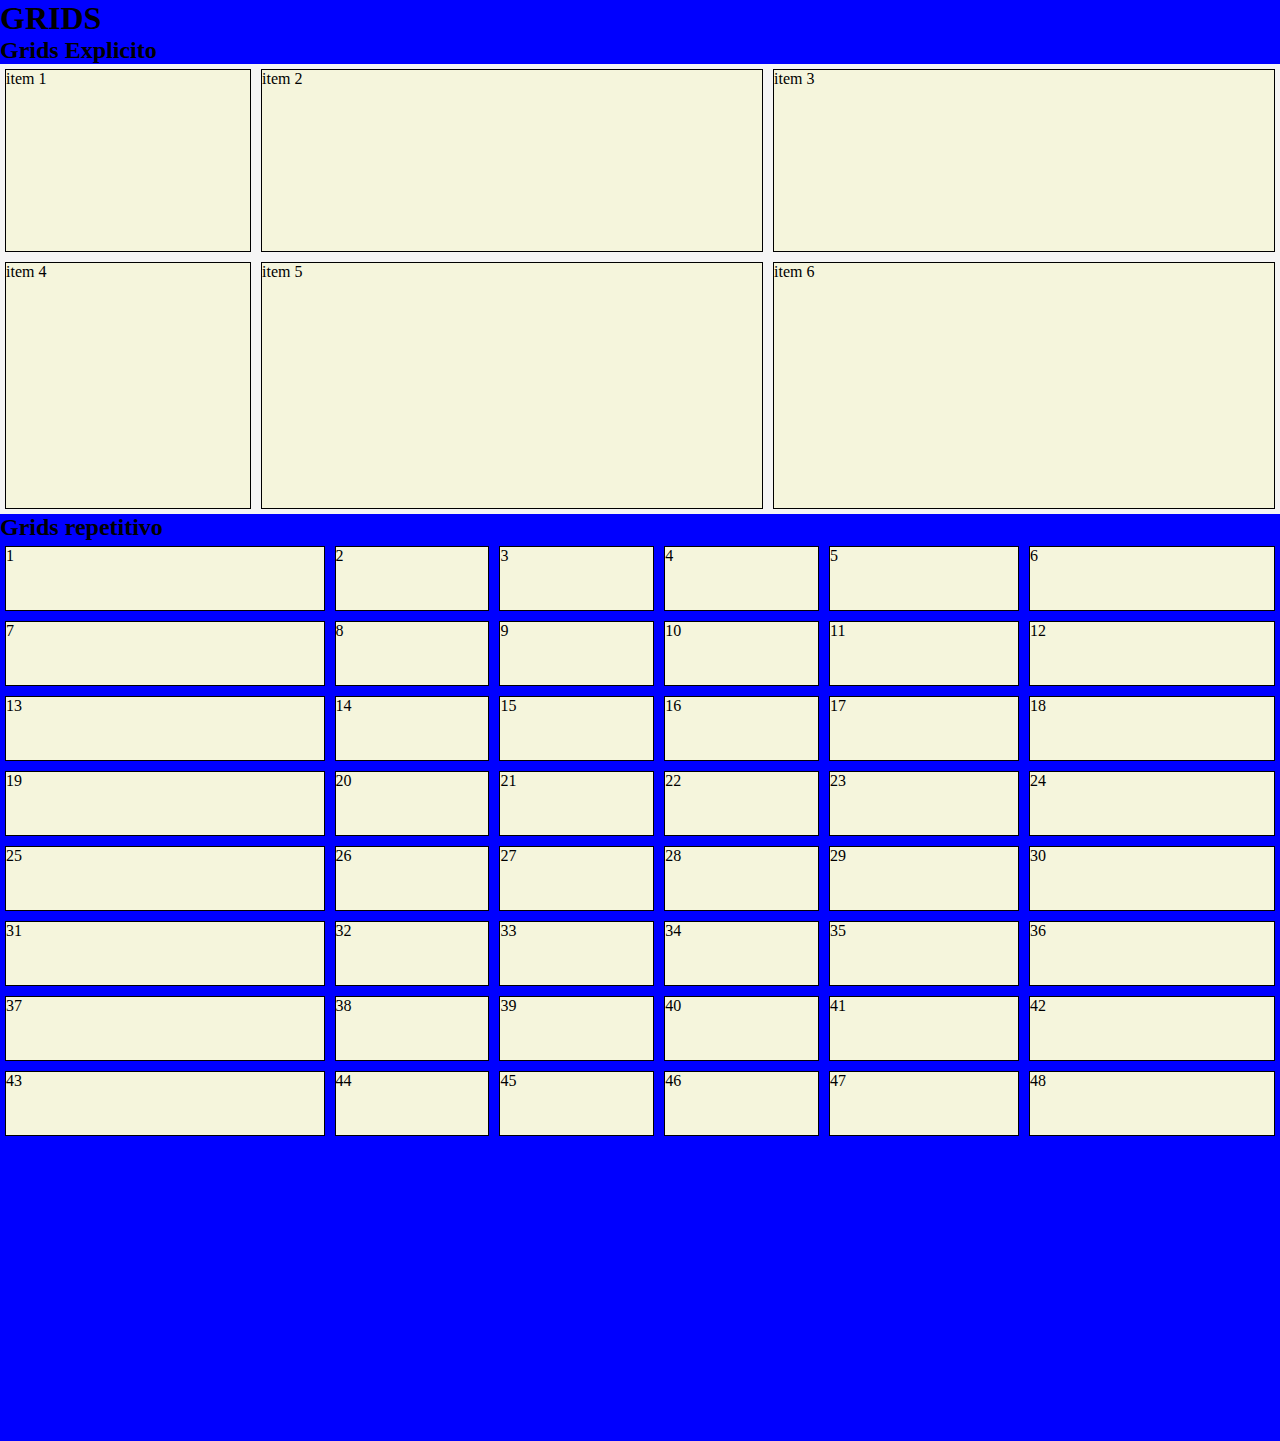
<file: index.html>
<!DOCTYPE html>
<html lang="en">
<head>
    <meta charset="UTF-8">
    <meta name="viewport" 
    content="width=device-width, initial-scale=1.0">
    <title>GRIDS</title>
    <link rel="stylesheet" href="estilos.css">
</head>
<body>
    <h1>GRIDS</h1>
    <h2>Grids Explicito</h2>
    <section id="explicito" class="grid-explicito">
        <div>item 1</div>
        <div>item 2</div>
        <div>item 3</div>
        <div>item 4</div>
        <div>item 5</div>
        <div>item 6</div>
    </section>
    <h2>Grids repetitivo</h2>
    <section id="repetitivo" class="grid-repetitivo"> 
        <div>1</div>
        <div>2</div>
        <div>3</div>
        <div>4</div>
        <div>5</div>
        <div>6</div>
        <div>7</div>
        <div>8</div>
        <div>9</div>
        <div>10</div>
        <div>11</div>
        <div>12</div>
        <div>13</div>
        <div>14</div>
        <div>15</div>
        <div>16</div>
        <div>17</div>
        <div>18</div>
        <div>19</div>
        <div>20</div>
        <div>21</div>
        <div>22</div>
        <div>23</div>
        <div>24</div>
        <div>25</div>
        <div>26</div>
        <div>27</div>
        <div>28</div>
        <div>29</div>
        <div>30</div>
        <div>31</div>
        <div>32</div>
        <div>33</div>
        <div>34</div>
        <div>35</div>
        <div>36</div>
        <div>37</div>
        <div>38</div>
        <div>39</div>
        <div>40</div>
        <div>41</div>
        <div>42</div>
        <div>43</div>
        <div>44</div>
        <div>45</div>
        <div>46</div>
        <div>47</div>
        <div>48</div>
        
    </section>
    
</body>
</html>
</file>
<file: estilos.css>
/* Estilos generales */
/* RESPONSIVE */
*{margin: 0; padding: 0;}
body{
    width: 100%;
    height: 100vh;
    background-color: green;
}
#explicito {
    background-color: whitesmoke;
    height: 50vh;
}
#repetitivo{
    height: 100vh;
}

div{
    background-color: pink;
    margin: 5px;
    border: solid 1px black;
}
.border{
    border: solid 1px black;
}
a{
    background-color: pink;

    height: 50px;
    margin-bottom: 10px;
    border-radius: 1px;
    padding: 5px;
    text-align: center;
}

/* GRIDS */
.grid-explicito{
    display: grid;
    grid-template-columns: 1fr 2fr 2fr;/* 2 columnas(las columnas tienen prioridad que las filas */
    grid-template-rows: 3fr 4fr; 
}

.grid-repetitivo{
    display: grid;
    grid-template-columns: 2fr repeat(3, 1fr) 200px 20%;
    grid-template-rows: repeat(12, 1fr) ;/* 12 filas */
}

/* GRIDS POR AREAS */
.grid-areas{
    display: grid;
    grid-template-areas:
    "menu cabeza cabeza"/* Fila 1 */
    "menu pepe lateral"/* Fila 2 */
    "menu servicios lateral"/* Fila 3 */
    "menu pie pie" /* Fila 4 */
    ;

    grid-template-columns: 20% auto 15%;
    grid-template-rows: 2fr 4fr 4fr 1fr;
    grid-column-gap: 10px ;
    grid-row-gap: 10px ;
}

    /* Nombro mis areas */

header{
    grid-area: cabeza;
}
#productos{
    grid-area: pepe;
}
#servicios{
    grid-area: servicios;
}
nav{
    grid-area: menu;
}
aside{
    grid-area: lateral;
}
footer{
    grid-area: pie;
}

/* Flex dentro de Grids */
.menu-flex{
    display: flex;
    flex-direction: column;
}
/* MEDIA QUERIES */
/* MOBILE FIRST SMARTPHONE */

/* Estilos generales adaptados a smartphone */

/* Tablet */ 
@media (min-width: 600px) and (max-width:1024px){
    /* Estilos */
    body{
        background-color: red;
    }
    .grid-areas{
        display: grid;
        grid-template-areas:
        "menu menu menu"
        "cabeza cabeza cabeza"/* Fila 1 */
        "pepe pepe lateral"/* Fila 2 */
        "servicios servicios lateral"/* Fila 3 */
        "pie pie pie" /* Fila 4 */
        ;
    
        grid-template-columns: 20% auto 15%;
        grid-template-rows: 2fr 4fr 4fr 1fr;
        grid-column-gap: 10px ;
        grid-row-gap: 10px ;
    }
}
/* Desktop */
@media (min-width:1025px){
    body{
        background-color: blue;
    }
}
div{
    background-color: beige;
}
</file>
